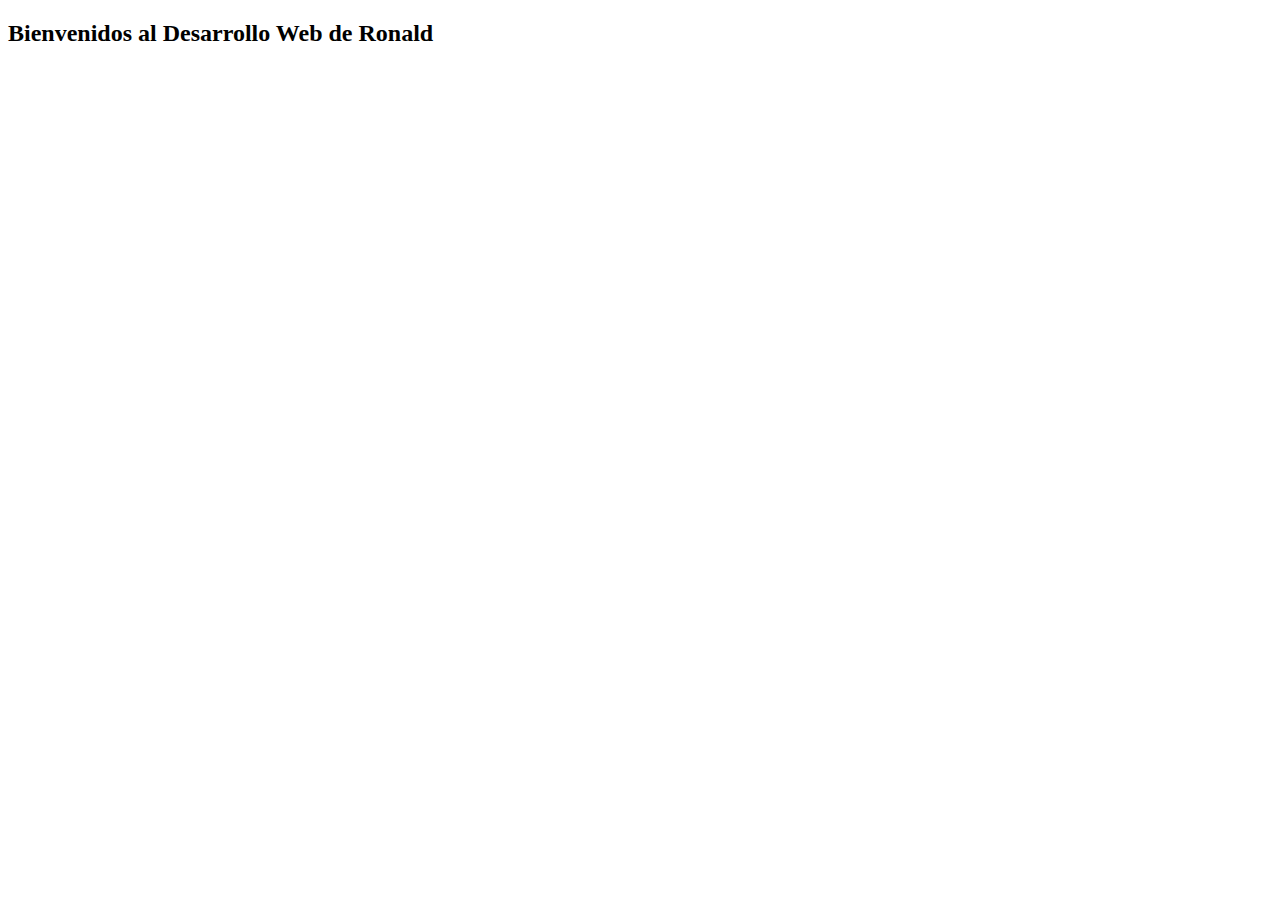
<file: index.html>
<!DOCTYPE html>
<html lang="es">
    <head>
        <meta charset="UTF-8">
        <title>Página de prueba</title>
    </head>
<body>
    <h2>Bienvenidos al Desarrollo Web de Ronald</h2>
</body>
</html>
</file>
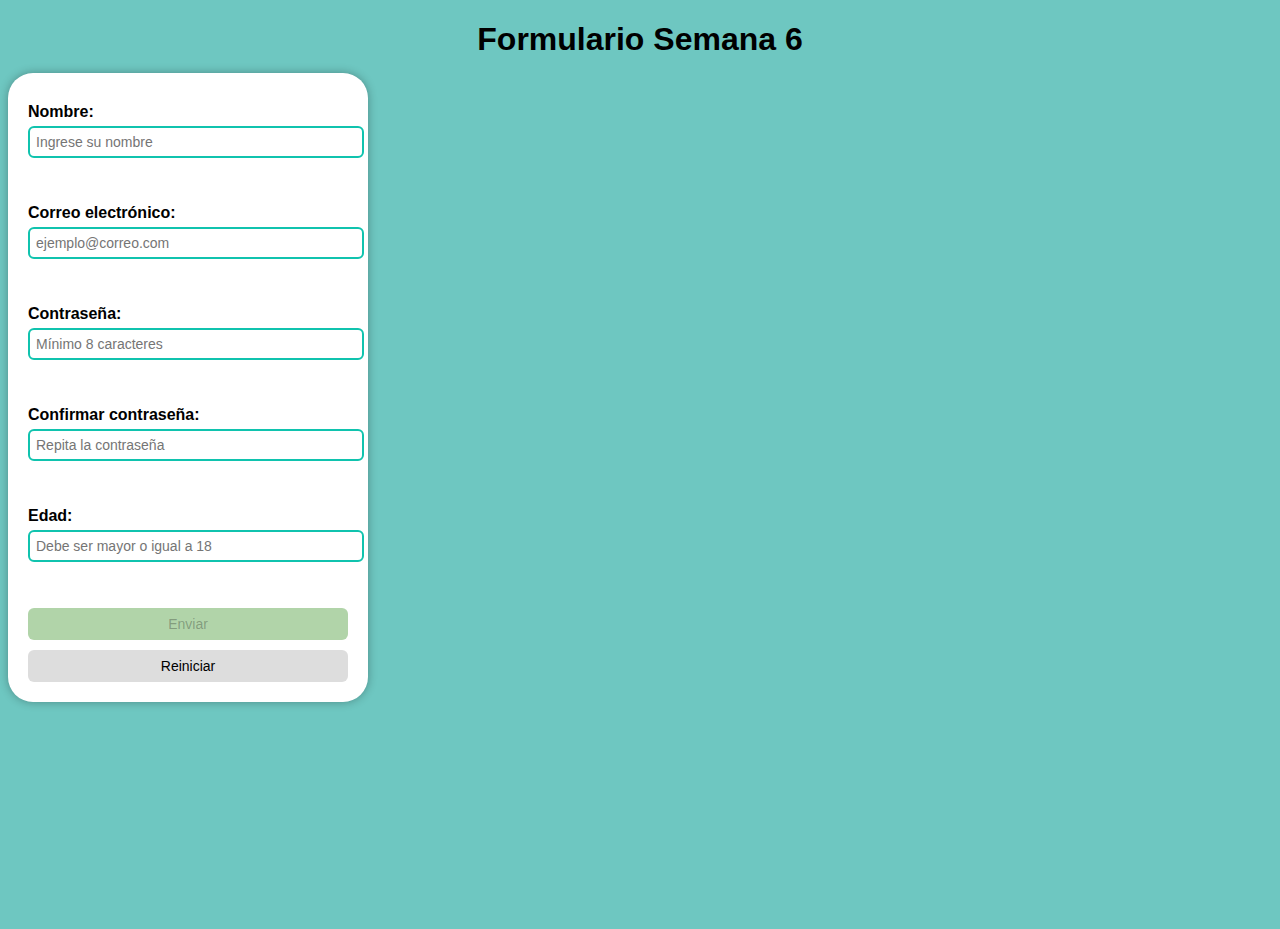
<file: Deber_S6_DAW_RP/index.html>
<!DOCTYPE html>
<html lang="es">

<head>
    <meta charset="UTF-8">
    <!-- Permite usar tildes y caracteres especiales -->

    <meta name="viewport" content="width=device-width, initial-scale=1.0">
    <!-- Hace que el formulario sea responsive -->

    <title>Formulario con Validación Semana 6</title>
    <!-- Título de la pestaña del navegador -->

    <link rel="stylesheet" href="styles.css">
    <!-- Aquí luego se conectará el CSS -->
</head>

<body>

    <h1>Formulario Semana 6</h1>

    <form id="formulario">
        <!-- Contenedor principal del formulario -->

        <!-- ================= NOMBRE ================= -->
        <label for="nombre">Nombre:</label>
        <input
            type="text"
            id="nombre"
            placeholder="Ingrese su nombre">

        <small id="error-nombre"></small>

        <br><br>

        <!-- ================= CORREO ================= -->
        <label for="correo">Correo electrónico:</label>
        <input
            type="email"
            id="correo"
            placeholder="ejemplo@correo.com">

        <small id="error-correo"></small>

        <br><br>

        <!-- ================= CONTRASEÑA ================= -->
        <label for="password">Contraseña:</label>
        <input
            type="password"
            id="password"
            placeholder="Mínimo 8 caracteres">

        <small id="error-password"></small>

        <br><br>

        <!-- ================= CONFIRMAR CONTRASEÑA ================= -->
        <label for="confirmar">Confirmar contraseña:</label>
        <input
            type="password"
            id="confirmar"
            placeholder="Repita la contraseña">

        <small id="error-confirmar"></small>

        <br><br>

        <!-- ================= EDAD ================= -->
        <label for="edad">Edad:</label>
        <input
            type="number"
            id="edad"
            placeholder="Debe ser mayor o igual a 18">

        <small id="error-edad"></small>

        <br><br>

        <!-- ================= BOTONES ================= -->
        <button type="submit" disabled>
            Enviar
        </button>

        <button type="reset">
            Reiniciar
        </button>

    </form>

    <script src="script.js"></script>
    <!-- Aquí luego se conectará JavaScript -->

</body>
</html>
</file>
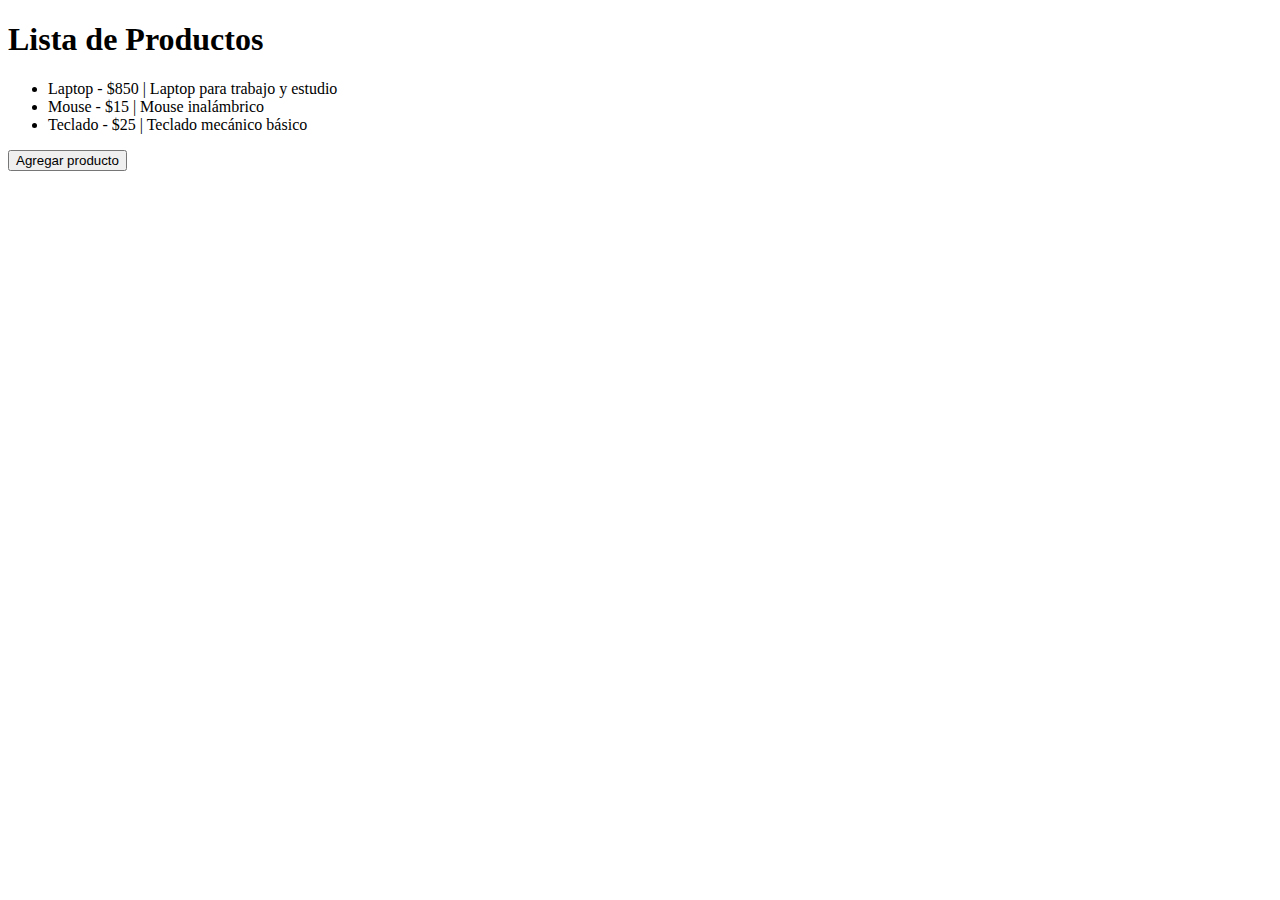
<file: Deber_S7_DAW_RP/Index.html>
<!DOCTYPE html>
<html lang="es">
<head>
    <meta charset="UTF-8">
    <title>Lista de Productos</title>
</head>
<body>

    <h1>Lista de Productos</h1>

    <!-- Lista donde se mostrarán los productos -->
    <ul id="listaProductos"></ul>

    <!-- Botón para agregar un producto -->
    <button id="btnAgregar">Agregar producto</button>

    <!-- Conexión con JavaScript -->
    <script src="script.js"></script>

</body>
</html>
</file>
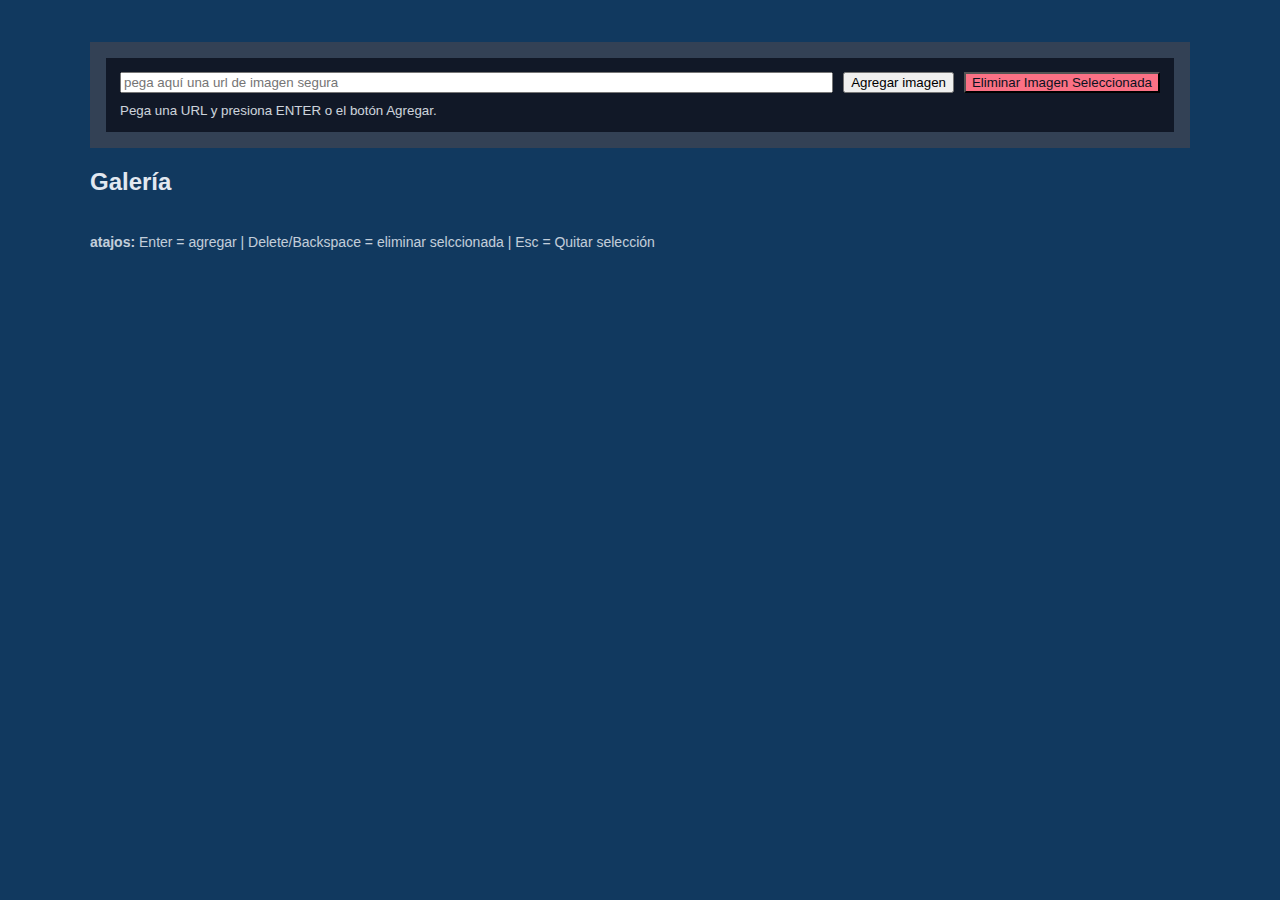
<file: Deberes_S5_DAW_RP/index.html>
<!doctype html>

<html lang="es">
    <head>
        <meta charset="utf-8">
        <meta name="viewport" content="width=divice-width, initial-scale=1.0">
        <title>Galería Interactiva</title>
    
    
    <link rel="stylesheet" href="styles.css">

    </head>

    <body>
        <main class="container">

            <header class="header">
                <p class="subtitle">
                    Agrega imágenes por URL, selecciónalas con clic y elíminalascon un botón o atajos de teclado
            
                </p>
            </header>

    <section class="controls" arial-label="Controles de galería">
        
        <input
        id="imageUrl"
        type="url"
        placeholder="pega aquí una url de imagen segura"
        autocomplete="off"
        >

    <button id="btnAdd" type="button">
        Agregar imagen
    </button>

    <button id="btnDelete" type="button" class="danger">
        Eliminar Imagen Seleccionada
    </button>

    <small id="msg" class="msg" arial-live="polite"></small>
    </button>
    </section>


    <section>
        <h2 class="sr-only">Galería</h2>

        <div id="gallery" class="gallery" arial-label="Galería de imágebes">

        </div>
    </section>

<footer class="footer">
    <p>
        <strong>atajos:</strong>
        Enter = agregar | Delete/Backspace = eliminar selccionada | Esc = Quitar selección
    </p>
</footer>

</main>

<script src="script.js"></script>


    </section>
        </main>
    </body>

    </title>

    </head>
</html>
</file>
<file: Deber_S6_DAW_RP/styles.css>
/* ===== ESTILO GENERAL DE LA PÁGINA ===== */
body {
    font-family: Arial, sans-serif;
    background-color: rgb(110, 199, 193);
    justify-content: center;
    align-items: center;
    height: 100vh;
}

/* ===== CAJA DEL FORMULARIO ===== */
form {
    background-color: white;
    padding: 20px;
    width: 320px;
    border-radius: 25px;
    box-shadow: 0 0 10px rgba(0, 0, 0, 0.3);
}

/* ===== TÍTULO ===== */
h1 {
    text-align: center;
    margin-bottom: 15px;
}

/* ===== ETIQUETAS ===== */
label {
    display: block;
    margin-top: 10px;
    font-weight: bold;
}

/* ===== CAMPOS DE ENTRADA ===== */
input {
    width: 100%;
    padding: 6px;
    margin-top: 5px;
    border: 2px solid #10c3ae;
    border-radius: 6px;
    font-size: 14px;
}

/* ===== CAMPO VÁLIDO ===== */
input.valido {
    border-color: green;
}

/* ===== CAMPO INVÁLIDO ===== */
input.invalido {
    border-color: red;
}

/* ===== MENSAJES DE ERROR ===== */
small {
    color: red;
    font-size: 12px;
}

/* ===== BOTONES ===== */
button {
    width: 100%;
    padding: 8px;
    margin-top: 10px;
    border: none;
    border-radius: 6px;
    font-size: 14px;
    cursor: pointer;
}

/* ===== BOTÓN ENVIAR DESHABILITADO ===== */
button:disabled {
    background-color: rgb(177, 212, 169);
    cursor: not-allowed;
}

/* ===== BOTÓN ENVIAR HABILITADO ===== */
button:not(:disabled) {
    background-color: #10c3ae;
    color: white;
}

/* ===== BOTÓN REINICIAR ===== */
button[type="reset"] {
    background-color: #dddddd;
    color: black;
}
</file>
<file: Deberes_S5_DAW_RP/styles.css>
*{
    box-sizing: border-box;
}

body{
    margin: 0;
    font-family: Arial, san-serif;
    background: #11395f;
    color: #e2e8f0;
}

.container{
    width: min(1100px, 92%);
    margin: 0 auto;
    padding: 24px 0;
}

.header h1{
    margin: 0;
    font-size: 32px;
}

.subtitle {
    position: absolute;
    left: -9999px;
}

.controls {
    margin-top: 18px;
    display: grid;
    grid-template-columns: 1fr auto auto;
    gap: 10px;
    align-items: center;
    padding: 14px;
    border: 1pc solid #334155;
    background: #111827
    
}

#imageUrl: focus{
    border-color: #38bdf8;
}

botton{
    padding: 12px 14px;
    border: 0;
    border-radius: 10px;
    cursor: pointer;
    font-weight: 700;
    background: #12b8b8;
}

button.danger {
    background: #fb7185;
    color: #0b1220;
}

button:hover {
    filter:brightness(1.08);

}

.msg{
    grid-column:1 /-1;
    opacity: 0.9;
}

.gallery {
    margin-top: 18px;
    display: grid;
    grid-template-columns: repeat (auto-fit, minmax(180px, 1fr));
    gap: 12px;
}

.gallery img {
  width: 100%;                      
  height: 160px;                    
  object-fit: cover;                
  border-radius: 12px;              
  border: 3px solid transparent;    
  transition: transform 0.15s ease, box-shadow 0.15s ease, border 0.15s ease;
  cursor: pointer;
}

.gallery img:hover{
    transform: scale(1.02);

}

.gallery img.selected {
    border: 3px solid #38bdf8;
    box-shadow: 0 0 0 4px rgba(56, 189, 248, 0.25);
}

.gallery img.new {
  animation: pop 0.18s ease-out;   
}

@keyframes pop {
  from { transform: scale(0.96); opacity: 0.6; }
  to   { transform: scale(1); opacity: 1; }
}

.footer {
  margin-top: 18px;
  opacity: 0.85;
  font-size: 14px;
}

@media (max-width: 720px) {
  .controls {
    grid-template-columns: 1fr; 
  }

  button {
    width: 100%;               
  }

  .gallery img {
    height: 190px;             
  }
}
</file>
